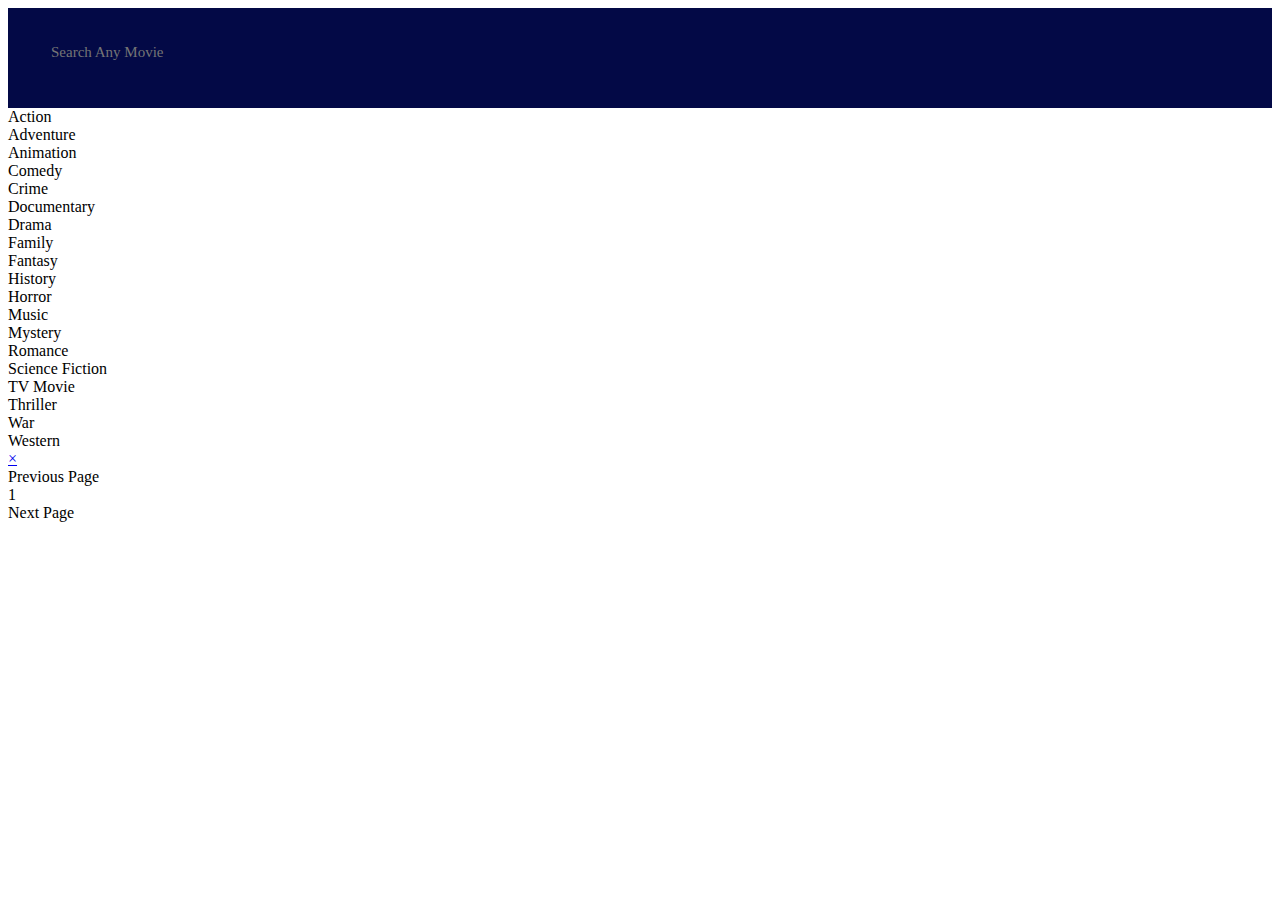
<file: index.html>
<!DOCTYPE html>
<html lang="en">
  <head>
    <meta charset="UTF-8" />
    <meta http-equiv="X-UA-Compatible" content="IE=edge" />
    <meta name="viewport" content="width=device-width, initial-scale=1.0" />
    <meta
      property="og:description"
      content="Watch free 2022 newest Releases movies & series on LookMovie in HD Quality without Ads."
    />
    <link
 
    />
    <link rel="stylesheet" href="style.css" />
    <script
      
      crossorigin="anonymous"
    ></script>
    <title></title>
  </head>
  <body>
    <header>
     
      <form id="form">
        <input
          type="text"
          placeholder="Search Any Movie"
          autocomplete="off"
          id="search"
          class="search"
        /><i class="fas fa-search"></i>
      </form>
    </header>
    <div id="tags"></div>
    <div id="myNav" class="overlay">
    
      <a href="javascript:void(0)" class="closebtn" onclick="closeNav()"
        >&times;</a
      >

      <!-- Overlay content -->
      <div class="overlay-content" id="overlay-content"></div>

      <a href="javascript:void(0)" class="arrow left-arrow" id="left-arrow"
        ><i class="fas fa-arrow-left"></i
      ></a>

      <a href="javascript:void(0)" class="arrow right-arrow" id="right-arrow"
        ><i class="fas fa-arrow-right"></i
      ></a>
    </div>
    <main id="main"></main>
    <div class="pagination">
      <div class="page" id="prev">Previous Page</div>
      <div class="current" id="current">1</div>
      <div class="page" id="next">Next Page</div>
    </div>
    <script src="script.js"></script>
  </body>
</html>
</file>
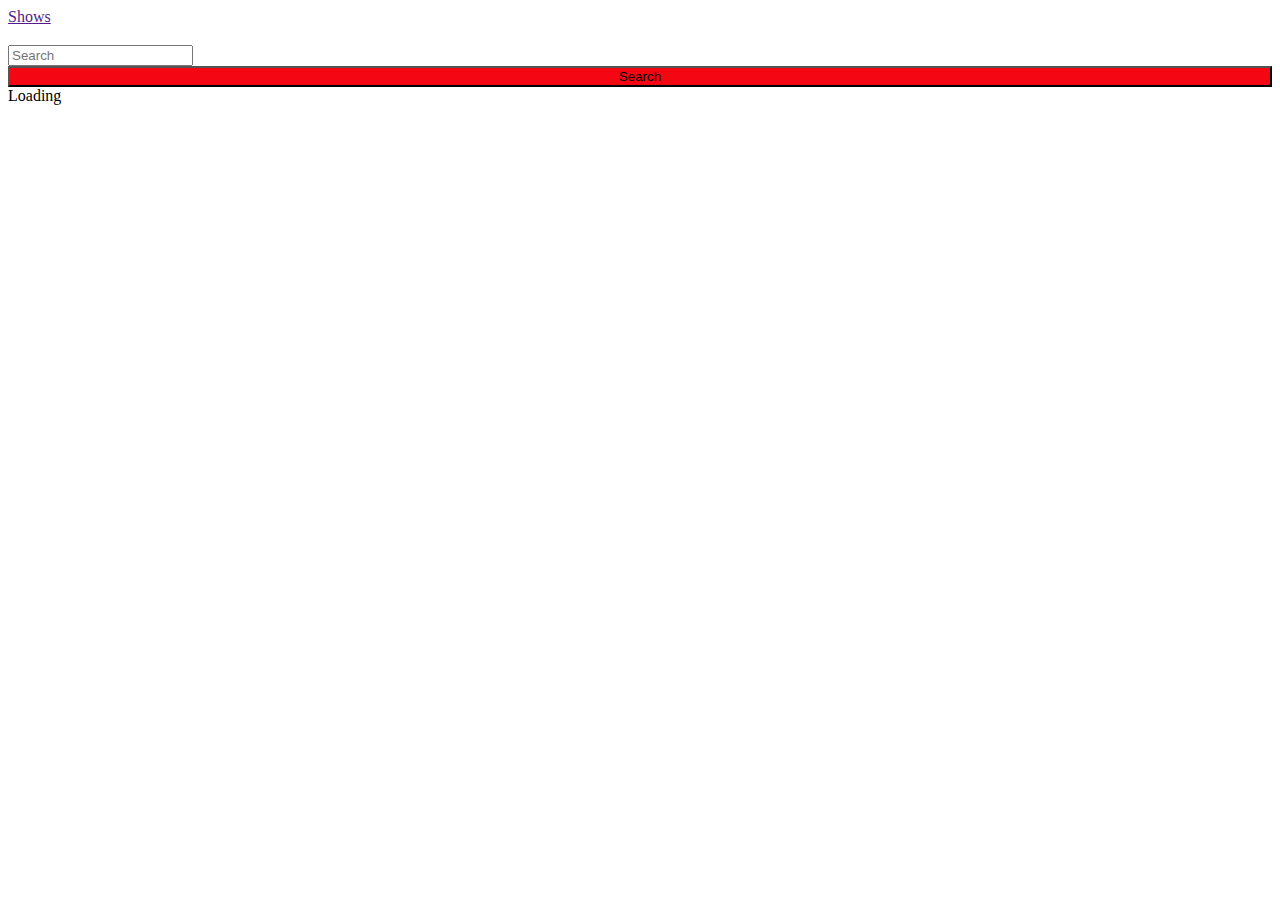
<file: Moses/mindex.html>
<!DOCTYPE html>
<html lang="en">

<head>
    <meta charset="UTF-8">
    <meta name="viewport" content="width=device-width, initial-scale=1.0"> 
</head>

<body>
   
<div class="container">
    <nav>
        <div class="nav-wrapper d-flex">
            <a href="" class="brand-logo center">Shows</a>
            <h3 id="key"></h3>
        </div>
    </nav>

    <div class="main">
        <div class="row">
            <div class="col s10 m10">
                <input type="text" name="" placeholder="Search" id="movie_search">
            </div>
            <div class="col s2 m2">
                <button class="btn waves-effect waves- btn-large" id="button" onclick="fetchName()" style="background-color: #F40612;width: 100%;"> Search</button>
            </div>
        </div>

        <div class="row" id="row-body">
            <div class="col s12 valign center" id="lds-roller">
                Loading <br>
                <div class="lds-roller"><div></div><div></div><div></div><div></div><div></div><div></div><div></div><div></div></div>

            </div>
           
        </div>
    </div>
</div>



</body>
<script src="mscript.js"></script>
</html>
</file>
<file: style.css>
header {
    position: sticky !important;
    padding: 10px;
    height: 80px;
    display: flex;
    justify-content: space-between;
    background-color: #030946;
  }
  
  .logo {
    width: 150px;
    height: 50px;
    margin: 10px;
  }
  
  form {
    border: 2px solid var(--primary-color);
    background-color: transparent;
      border-radius: 50px;
      font-family: inherit;
      font-size: 15px;
      padding: 0.5rem 1rem;
      color: #fff;
      user-select: none;
      outline: none;
      height: 50px;
      margin: 10px;
  }
  
  
  
  i fas fa-play {
    color: white;
    margin-right: 5px;
  }
  
  .search {
    background-color: transparent;
    outline: none;
    border: none;
    font-family: inherit;
      font-size: 15px;
      color: #fff;
      height: 20px;
      margin: 5px;
      justify-content: center;
  }
  
  
  .search:focus {
    outline: none;
    background-color: #030a46;
  }
  
  main {
    display: flex;
    flex-wrap: wrap;
    justify-content: center;
  }
  
  .movie {
    width: 300px;
    margin: 1rem;
    border-radius: 3px;
    box-shadow: 0.2px 4px 5px rgba(0, 0, 0, 0.1);
    background-color: var(--secondary-color);
    position: relative;
    overflow: hidden;
  }
</file>
